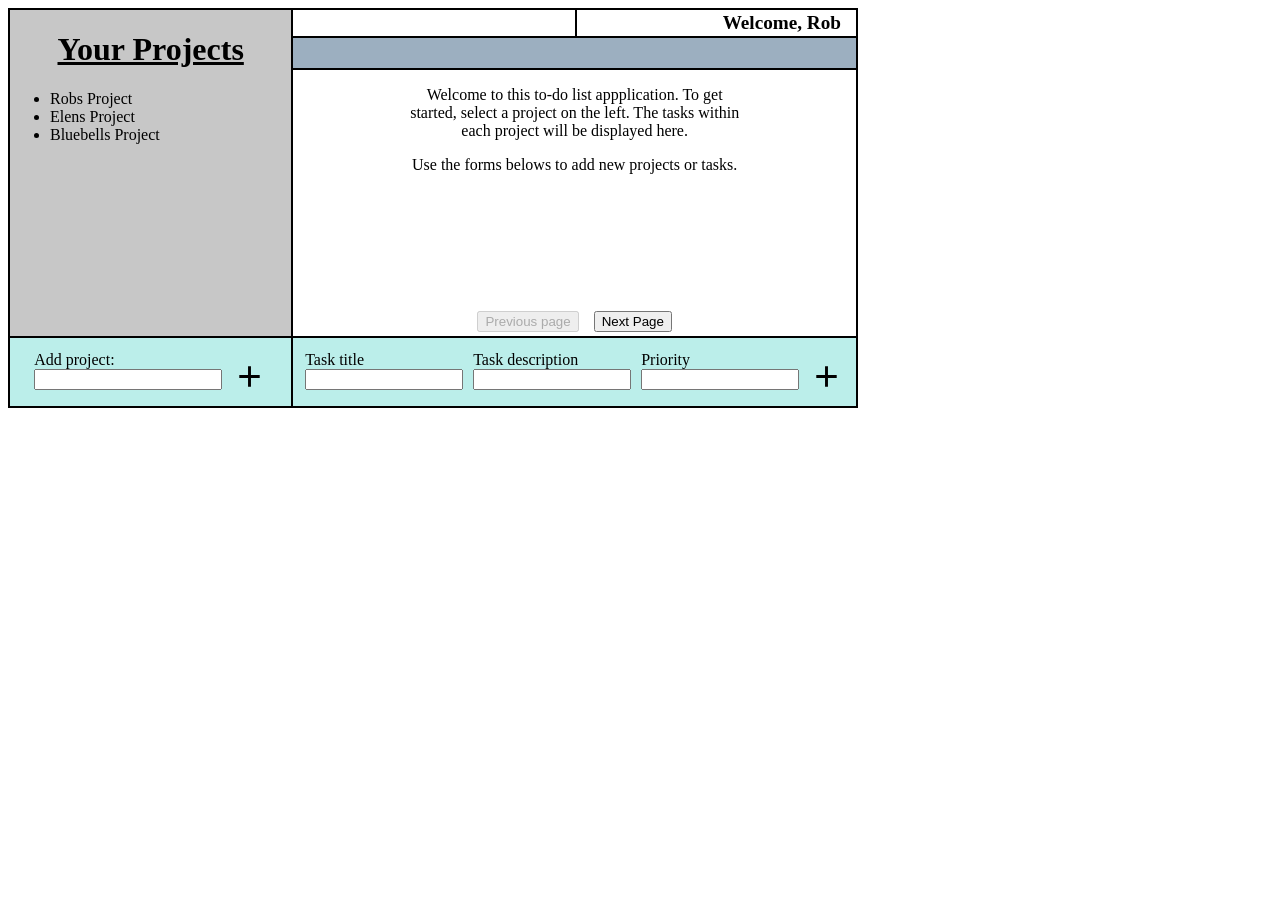
<file: index.html>
<!DOCTYPE html>
<html lang="en">
<head>
    <meta charset="UTF-8">
    <meta name="viewport" content="width=device-width, initial-scale=1.0">

    <link rel="stylesheet" href="styles.css">
    <title> To Do list </title>
</head>
<body>
    <script src="ToDoList.js" type="module"></script>
    <container>
        <leftbar>
            <projects>
                <h1 class="your_projects">Your Projects</h1>
                <list_projects>

                </list_projects>

            </projects>
            <add_proj>
                <form class="newProject">
                    <div>
                    <label for="newProject">Add project:</label>
                    <input type="text" id="newProject" name="newProject" />
                    </div>
                    
                   
                    <button type="button" style="background: url(images/plus.svg); background-size: cover" id="project_submit"></button>
                </form>
                
                <div>
                   
                </div>

            </add_proj>
        </leftbar> 
        
        <rightbar>
            <top_bar>
                <display_project>
                    <span class="display_project"></span>

                </display_project>
                <display_username>
                    <span class="greeting">
                    Welcome, <span class="display_username"></span>
                    </span>
                </display_username>
            </top_bar>
            <completed_toggle_button>

            </completed_toggle_button>
            <tasks>
                <task_main_box>
                    <p class="welcome-text">
                    Welcome to this to-do list appplication. To get started, select a project on the left. 
                    The tasks within each project will be displayed here. 
                    </p>
                    <p class="welcome-text">
                    Use the forms belows to add new projects or tasks.
                    </p>
                </task_main_box>
                <page_buttons>
                    <button id="prev-page" disabled >Previous page</button>
                    <button id="next-page">Next Page</button>
                    <span class="display_page_number"></span>
                </page_buttons>
            </tasks>
            <add_task>
                <form class="addTask">
                    <div>
                        <label for="taskTitle" required>Task title</label>
                        <input type="text" id="taskTitle" name="taskTitle" />
                    </div>
                    <div>
                        <label for="taskDesc">Task description</label>
                        <input type="text" id="taskDesc" name="taskDesc" />
                    </div>
                    <div>
                        <label for="taskPriority">Priority</label>
                        <input type="text" id="taskPriority" name="taskPriority" />
                    </div>

                    <button type="button" style="background: url(images/plus.svg); background-size: cover" id="task_submit"></button>
                    <!--
                    <button id="task_submit" type="button">
                        <img src="images/plus.svg" id="add_button_icon">
                    </button>
                    -->
                </form>

            </add_task>
        </rightbar>
    </container>

</body>
</html>
</file>
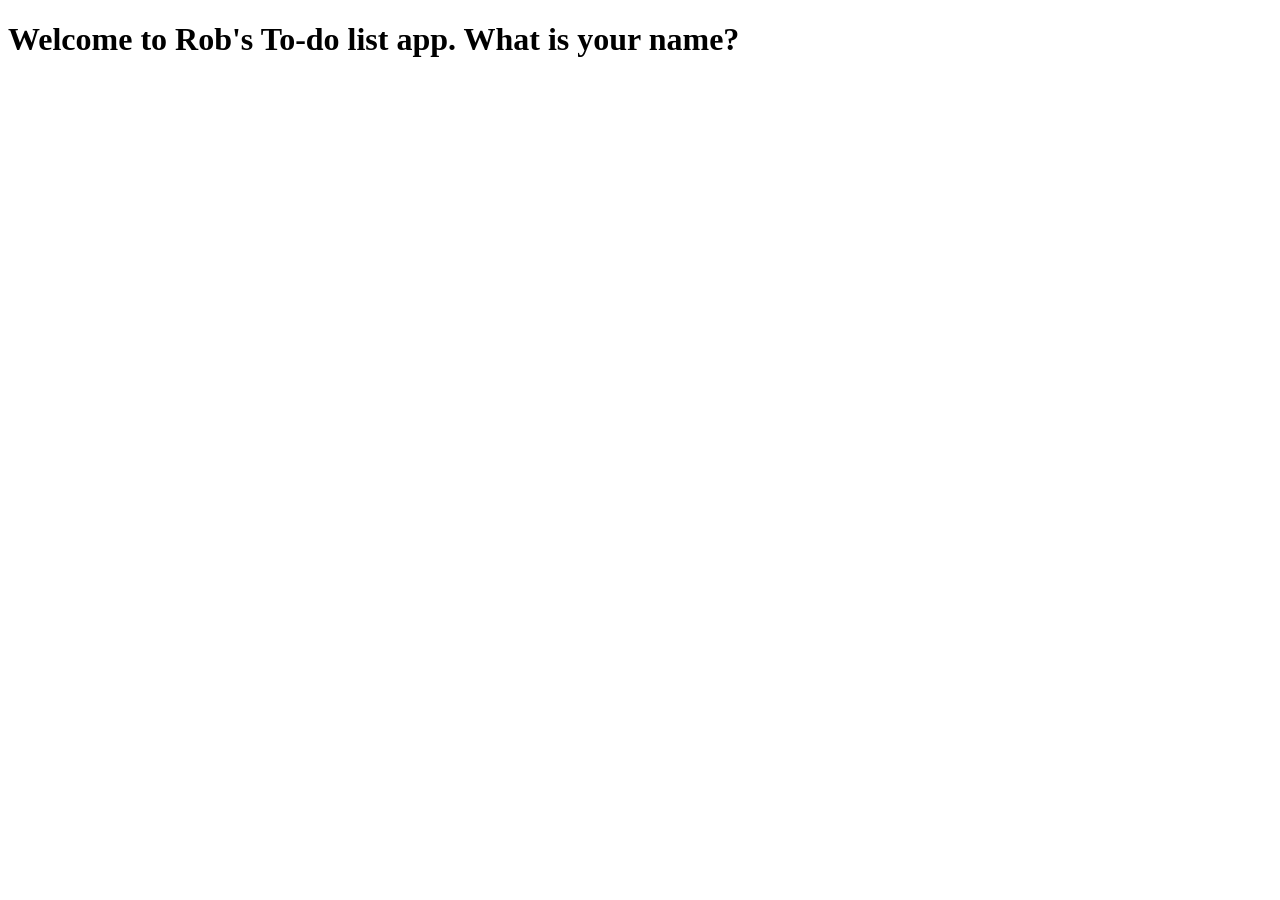
<file: ask_username.html>
<!DOCTYPE html>
<html lang="en">
<head>
    <meta charset="UTF-8">
    <meta name="viewport" content="width=device-width, initial-scale=1.0">
    <title>Document</title>
</head>
<body>
    <h1> Welcome to Rob's To-do list app. What is your name? </h1>
    
</body>
</html>
</file>
<file: styles.css>
container {
    display: grid;
    grid-template-columns: 1.5fr 3fr;
    height: 400px;
    width: 850px;
 
}

leftbar {
    display: grid;
    grid-template-rows: 1fr 70px;;
}

rightbar {
    display: grid;
    grid-template-rows: 30px 30px 1fr 70px;
}

top_bar {
    display: grid;
    grid-template-columns: 1fr 1fr;
    max-height: 30px;
    
}

display_project {
    background-color: rgb(255, 255, 255);
    border: 2px solid black;
    border-right-width: 0;
    text-align: center;
}

.display_project {
    font-weight: bold;
    font-size: 1.4rem;


}

display_username {
    background-color: rgb(255, 255, 255);
    border: 2px solid black;
    display: flex;
    justify-content: right;
}

.display_username {

}

display_username > span {
    margin-top: auto;
    margin-bottom: auto;
    font-weight: bold;
    font-size: 1.2rem;
    padding-right: 15px;


}

.addTask, .newProject {
    display: flex;
    flex-direction: row;
    gap: 10px;
}

.newProject input {
    width: 180px;
    display: block;
}



.addTask input {
    width: 150px;
    display: block;
}

#task_submit, #project_submit {
    margin-top: 8px;
    width: 35px;
    height: 35px;
    border: 0px;
}

#task_submit:hover, #project_submit:hover {

    filter: invert(42%) sepia(41%) saturate(2116%) hue-rotate(162deg) brightness(100%) contrast(104%);
    cursor: pointer;
}




#add_button_icon {
    width: 30px;
}

completed_toggle_button {
    border: 2px solid black;
    background-color: rgb(156, 175, 192);
    border-bottom-width: 0;
    border-top-width: 0;

}

tasks {
    background-color: rgb(255, 255, 255);
    border: 2px solid black;
    display: grid;
    grid-template-rows: 1fr 30px;
}

p.welcome-text {
    text-align: center;
    width: 60%;
    margin-left: auto;
    margin-right: auto;
}

add_task, add_proj {
    background-color: #bbeeea;
    border: 2px solid black;
    border-top-width: 0;
    display: flex;
    justify-content: center;
    align-items: center;
}

add_proj {
    border-right-width: 0;
}


projects {
    background-color: rgb(199, 199, 199);
    border: 2px solid black;
    border-right-width: 0;
}

list_projects ul > li:hover {
    text-decoration: underline;
    font-weight: bold;
    cursor: pointer;
    
}

h1.your_projects {
    text-align: center;
    text-decoration: underline;
}

table, th, td {
    border: 0px solid;
    border-collapse: collapse;
    word-wrap:break-word;

  }

table {
    width: 100%;
    table-layout: fixed;
}

table > tr {
    text-align: center;
}

tr >.Title {
    width: 30%;
}

tr > .Description {
    width: 30%;
}

tr > .Priority {
    width: 20%;
}

tr > .Completed {
    width: 20%;
}

.add_button {
    height: 30px;
    margin-top: 15px;
    grid-column: 2/3;

}


.newProject > label {
    display: block;
    grid-column: 1/2;

    
}


page_buttons {
    display: flex;
    flex-direction: row;
    width: 100%;
    justify-content: center;
    align-items: center;
    position: relative;
    gap: 15px;
    
}


.display_page_number {
    position: absolute;
    right: 0;
    margin-right: 20px;
    font-style: italic;
}
</file>
